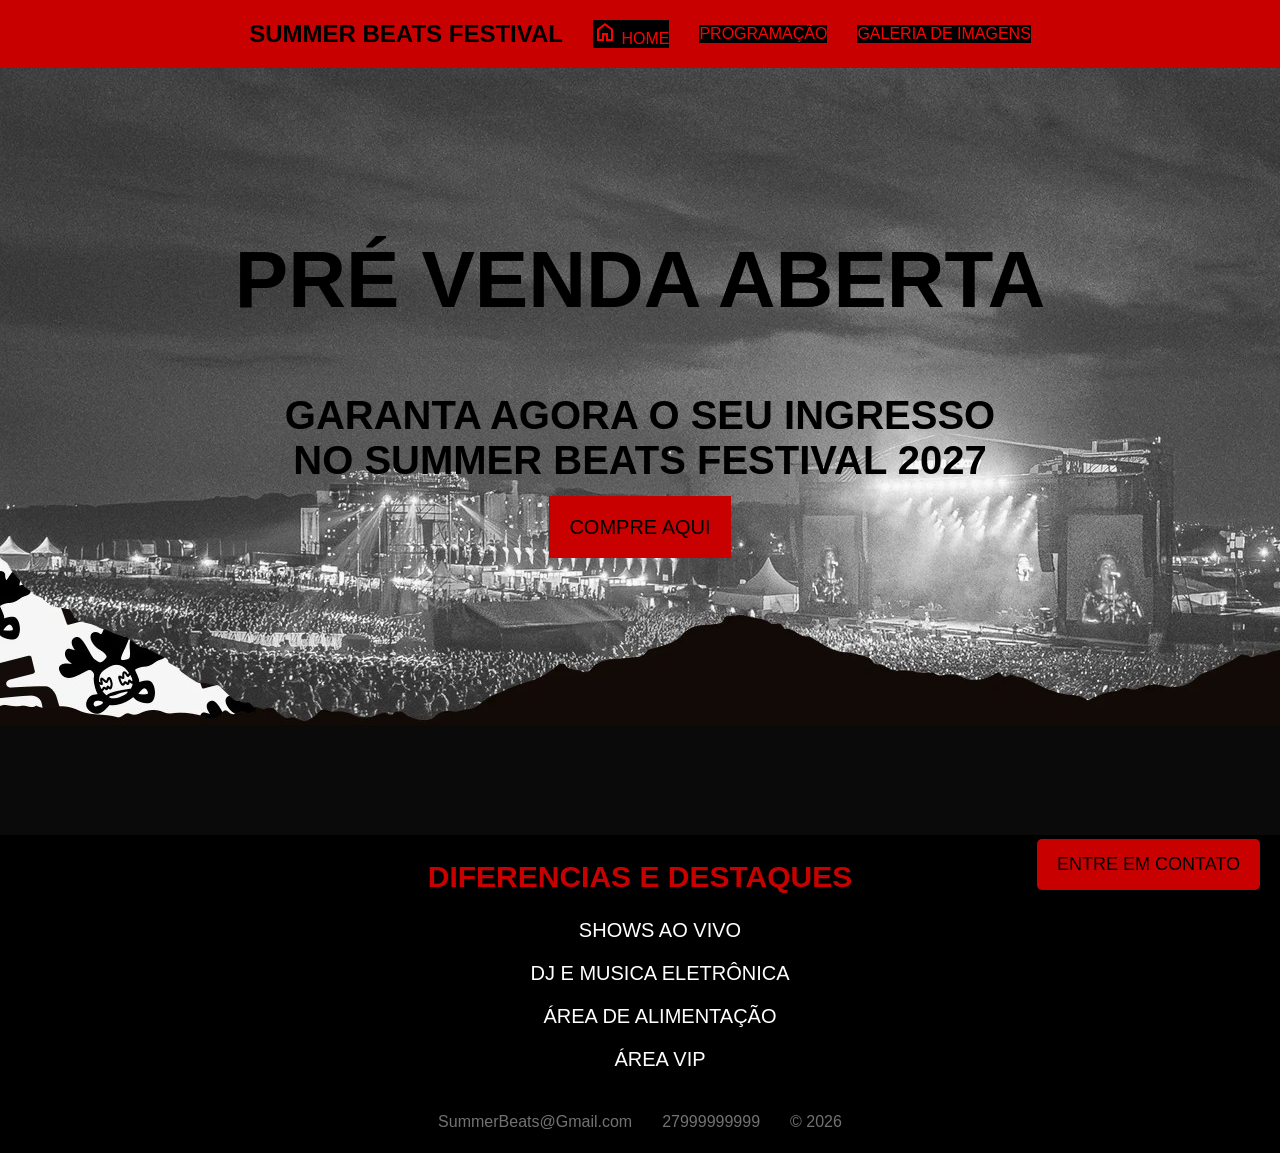
<file: index.html>
<!doctype html>
<html lang="pt-BR">
  <head>
    <meta charset="UTF-8" />
    <meta name="viewport" content="width=device-width, initial-scale=1.0" />

    <!--CSS Externo-->
    <link rel="stylesheet" href="style.css" />

    <link
      rel="stylesheet"
      href="https://fonts.googleapis.com/css2?family=Material+Symbols+Outlined"
    />

    <!--CSS Interno-->
    <style>
      body {
        background-color: black;
      }
    </style>

    <title>Summer Beats Festival</title>
  </head>

  <body>
    <header>
      <!-- Seletor por Classe -->
      <nav class="navegacao">
        <ul>
          <!--CSS Inline-->
          <h1 style="font-family: Arial, Helvetica, sans-serif">
            SUMMER BEATS FESTIVAL
          </h1>
          <a href="./index.html"
            ><span class="material-symbols-outlined"> home </span> HOME
          </a>
          <a href="./programacao.html">PROGRAMAÇÃO</a>
          <a href="./galeria.html">GALERIA DE IMAGENS</a>
        </ul>
      </nav>
    </header>

    <main>
      <!-- Seletor por Classe -->
      <section class="ingresso">
        <h1>PRÉ VENDA ABERTA</h1>
        <h2>
          GARANTA AGORA O SEU INGRESSO <br />
          NO SUMMER BEATS FESTIVAL 2027
        </h2>
        <a href="https://www.lollapaloozabr.com/"> COMPRE AQUI </a>
      </section>

      <!-- Seletor por Classe -->
      <section class="informacao">
        <h2>DIFERENCIAS E DESTAQUES</h2>
        <ul>
          <p>SHOWS AO VIVO</p>
          <p>DJ E MUSICA ELETRÔNICA</p>
          <p>ÁREA DE ALIMENTAÇÃO</p>
          <p>ÁREA VIP</p>
        </ul>
      </section>
    </main>

    <footer>
      <p>SummerBeats@Gmail.com</p>
      <p>27999999999</p>
      <p>&copy; 2026</p>
      <a href="./contato.html" class="botao-contato">ENTRE EM CONTATO</a>
    </footer>
  </body>
</html>
</file>
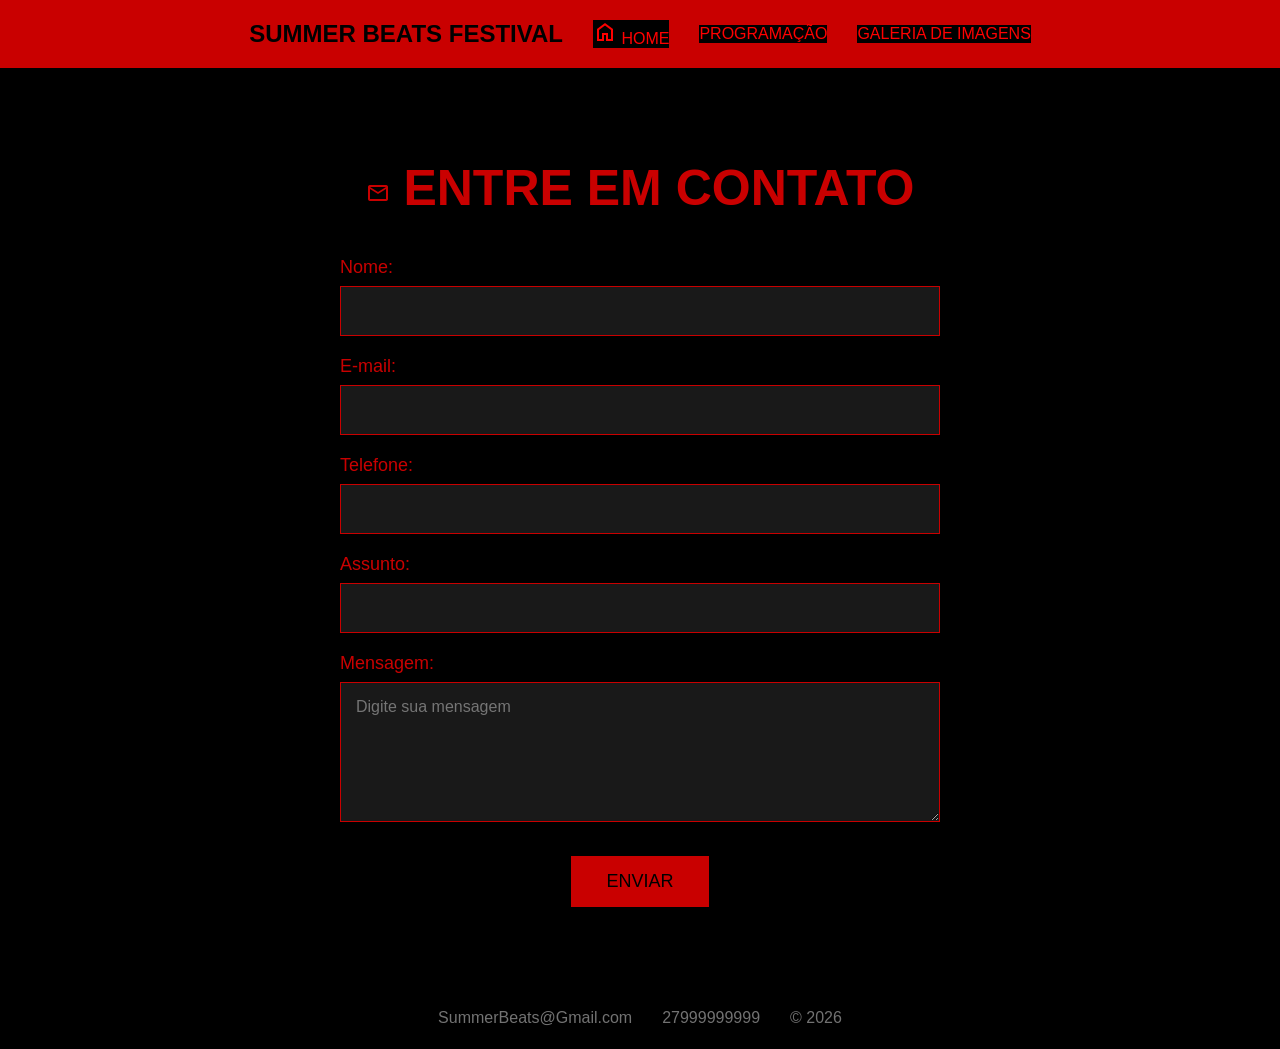
<file: contato.html>
<!doctype html>
<html lang="en">
  <head>
    <meta charset="UTF-8" />
    <meta name="viewport" content="width=device-width, initial-scale=1.0" />
    <link rel="stylesheet" href="style.css" />

    <link
      rel="stylesheet"
      href="https://fonts.googleapis.com/css2?family=Material+Symbols+Outlined"
    />

    <title>Document</title>
  </head>
  <body>
    <header>
      <nav class="navegacao">
        <ul>
          <h1 style="font-family: Arial, Helvetica, sans-serif">
            SUMMER BEATS FESTIVAL
          </h1>
          <a href="./index.html"
            ><span class="material-symbols-outlined"> home </span> HOME
          </a>
          <a href="./programacao.html">PROGRAMAÇÃO</a>
          <a href="./galeria.html">GALERIA DE IMAGENS</a>
        </ul>
      </nav>
    </header>

    <main>
      <section class="contato">
        <h1>
          <span class="material-symbols-outlined"> mail </span> ENTRE EM CONTATO
        </h1>

        <!-- Formulário de Contato -->
        <form>
          <label for="nome"> Nome: </label>
          <input type="text" name="nome" id="nome" />

          <label for="email"> E-mail: </label>
          <input type="text" name="email" id="email" />

          <label for="telefone"> Telefone: </label>
          <input type="text" name="telefone" id="telefone" />

          <label for="assunto"> Assunto: </label>
          <input type="text" name="assunto" id="assunto" />

          <label for="mensagem"> Mensagem: </label>
          <textarea
            id="mensagem"
            name="mensagem"
            rows="6"
            placeholder="Digite sua mensagem"
          ></textarea>
          <button type="submit">
            <i class="fa-solid fa-paper-plane"></i> ENVIAR
          </button>
        </form>
      </section>
    </main>
    <footer>
      <p>SummerBeats@Gmail.com</p>
      <p>27999999999</p>
      <p>&copy; 2026</p>
    </footer>
  </body>
</html>
</file>
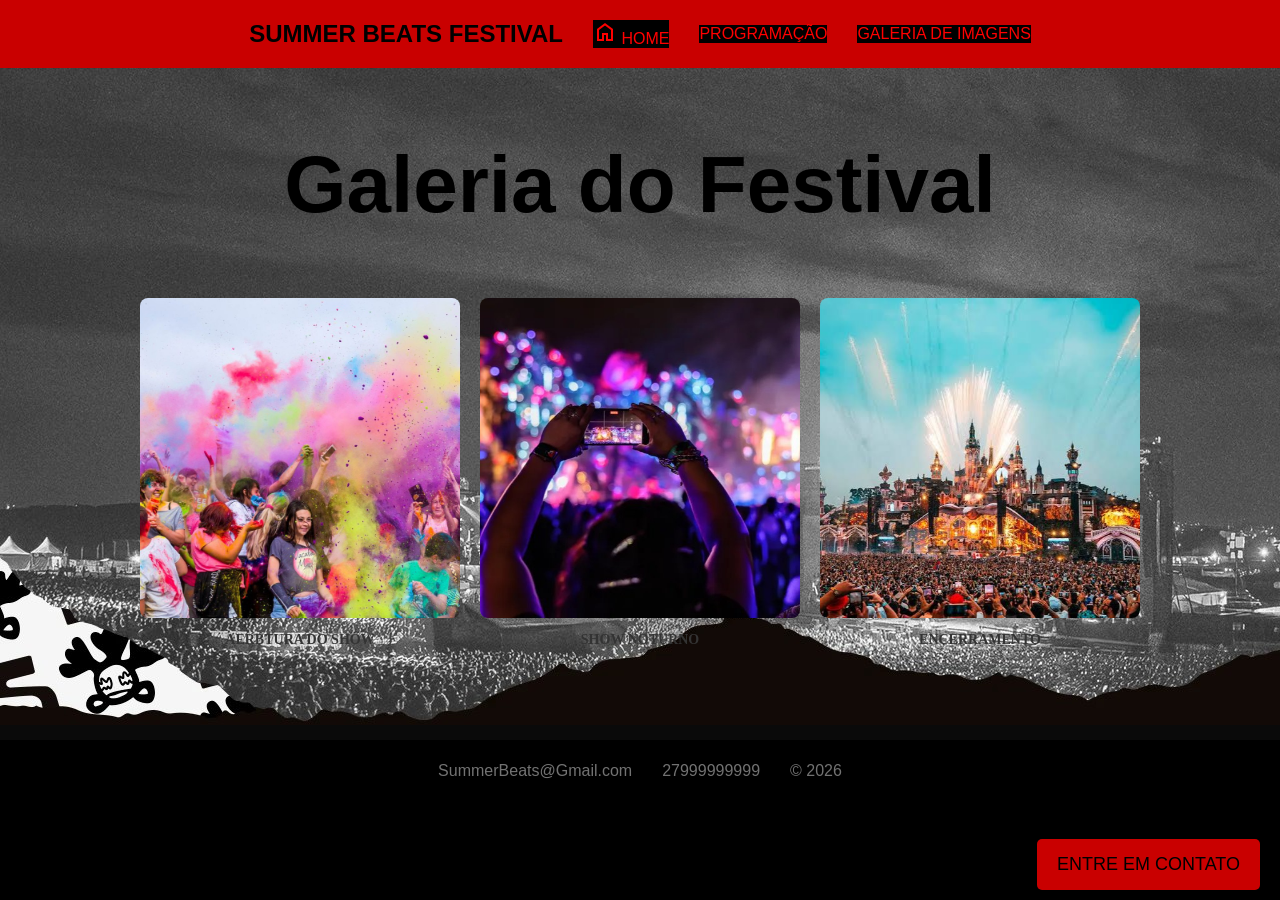
<file: galeria.html>
<!doctype html>
<html lang="en">
  <head>
    <meta charset="UTF-8" />
    <meta name="viewport" content="width=device-width, initial-scale=1.0" />
    <title>Document</title>
    <link rel="stylesheet" href="style.css" />
    <link
      rel="stylesheet"
      href="https://fonts.googleapis.com/css2?family=Material+Symbols+Outlined"
    />
  </head>
  <body>
    <header>
      <!-- Seletor por Classe -->
      <nav class="navegacao">
        <ul>
          <h1 style="font-family: Arial, Helvetica, sans-serif">
            SUMMER BEATS FESTIVAL
          </h1>
          <a href="./index.html"
            ><span class="material-symbols-outlined"> home </span> HOME
          </a>
          <a href="./programacao.html">PROGRAMAÇÃO</a>
          <a href="./galeria.html">GALERIA DE IMAGENS</a>
        </ul>
      </nav>
    </header>

    <main>
      <!-- Seletor por Classe -->
      <section class="galeria">
        <h1>Galeria do Festival</h1>
        <!-- Seletor por Classe -->
        <div class="Imagem">
          <figure>
            <img
              src="./img/festival2.jpg"
              alt="Foto do Vestival 2026"
              width="300px"
              height="300px"
            />
            <figcaption>AERBTURA DO SHOW</figcaption>
          </figure>

          <figure>
            <img
              src="./img/festival3.jpg"
              alt="SHOW NOTURNO"
              width="300px"
              height="300px"
            />
            <figcaption>SHOW NOTURNO</figcaption>
          </figure>

          <figure>
            <img
              src="./img/festival4.jpg"
              alt="ENCERRAMENTO"
              width="300px"
              height="300px"
            />
            <figcaption>ENCERRAMENTO</figcaption>
          </figure>
        </div>
      </section>
    </main>

    <footer>
      <p>SummerBeats@Gmail.com</p>
      <p>27999999999</p>
      <p>&copy; 2026</p>
      <a href="./contato.html" class="botao-contato">ENTRE EM CONTATO</a>
    </footer>
  </body>
</html>
</file>
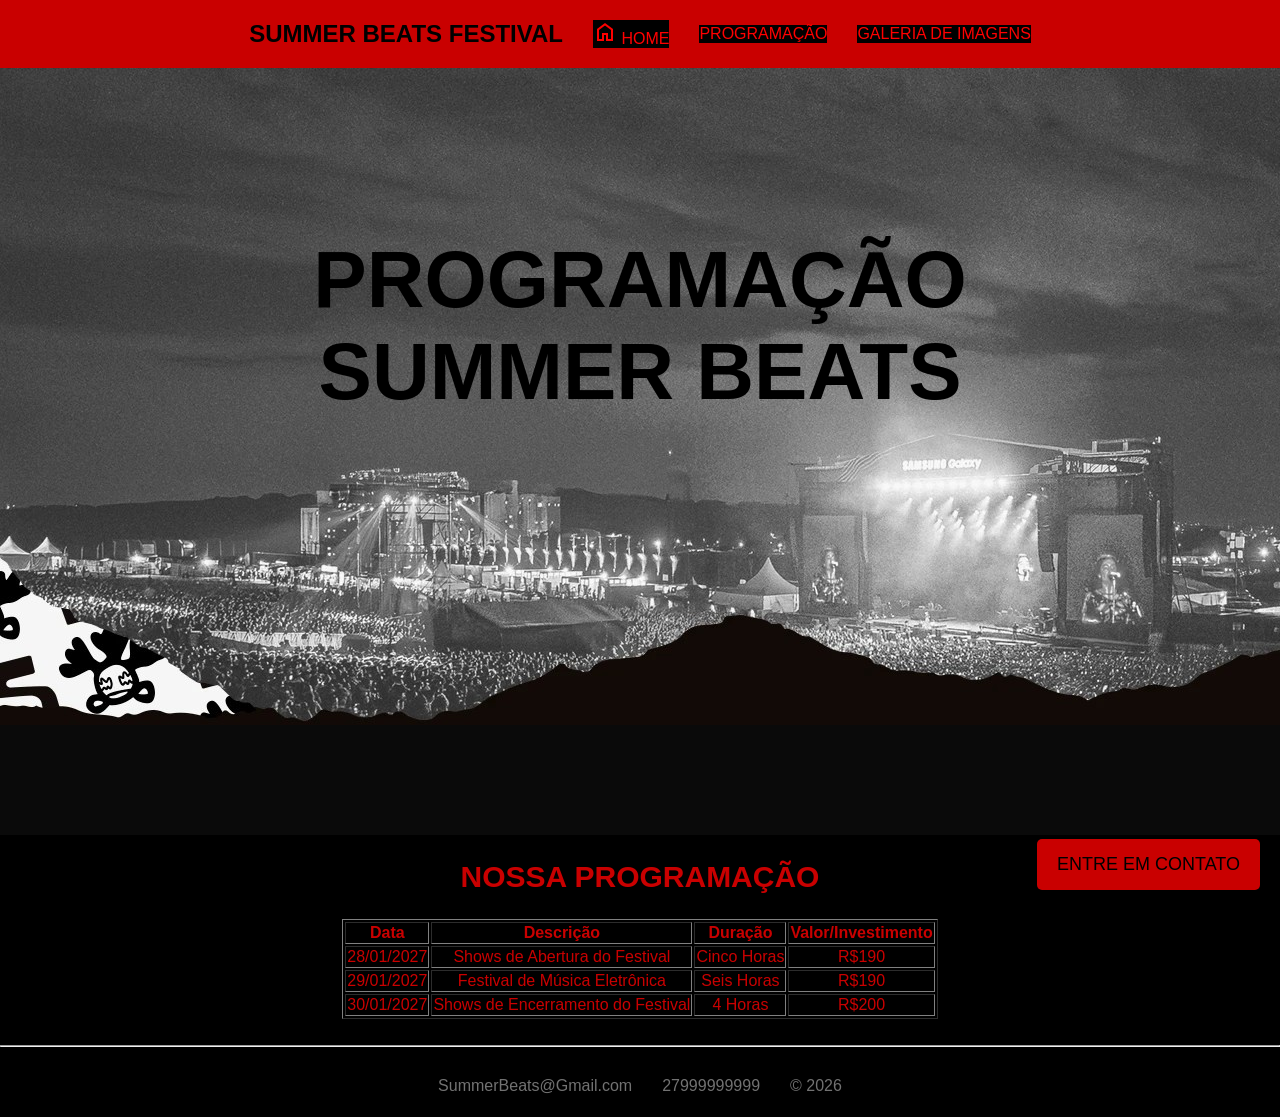
<file: programacao.html>
<!doctype html>
<html lang="en">
  <head>
    <meta charset="UTF-8" />
    <meta name="viewport" content="width=device-width, initial-scale=1.0" />
    <title>Document</title>
    <link rel="stylesheet" href="style.css" />
    <link
      rel="stylesheet"
      href="https://fonts.googleapis.com/css2?family=Material+Symbols+Outlined"
    />
  </head>
  <body id="body-programacao">
    <header>
      <nav class="navegacao">
        <ul>
          <h1 style="font-family: Arial, Helvetica, sans-serif">
            SUMMER BEATS FESTIVAL
          </h1>
          <a href="./index.html"
            ><span class="material-symbols-outlined"> home </span> HOME
          </a>
          <a href="./programacao.html">PROGRAMAÇÃO</a>
          <a href="./galeria.html">GALERIA DE IMAGENS</a>
        </ul>
      </nav>
    </header>

    <main>
      <!-- Seletor por ID -->
      <section id="programacao">
        <h1>
          PROGRAMAÇÃO <br />
          SUMMER BEATS
        </h1>
      </section>

      <!-- Seletor por Classe -->
      <section class="evento">
        <h2>NOSSA PROGRAMAÇÃO</h2>
        <!-- Seletor por Classe -->
        <div class="container">
          <table border="1">
            <thead>
              <tr>
                <th>Data</th>
                <th>Descrição</th>
                <th>Duração</th>
                <th>Valor/Investimento</th>
              </tr>
            </thead>

            <tbody>
              <td>28/01/2027</td>
              <td>Shows de Abertura do Festival</td>
              <td>Cinco Horas</td>
              <td>R$190</td>
            </tbody>

            <tbody>
              <td>29/01/2027</td>
              <td>Festival de Música Eletrônica</td>
              <td>Seis Horas</td>
              <td>R$190</td>
            </tbody>

            <tbody>
              <td>30/01/2027</td>
              <td>Shows de Encerramento do Festival</td>
              <td>4 Horas</td>
              <td>R$200</td>
            </tbody>
          </table>
        </div>
      </section>
    </main>

    <br />
    <hr />

    <footer>
      <p>SummerBeats@Gmail.com</p>
      <p>27999999999</p>
      <p>&copy; 2026</p>
      <a href="./contato.html" class="botao-contato">ENTRE EM CONTATO</a>
    </footer>
  </body>
</html>
</file>
<file: style.css>
body {
  margin: 0;
  padding: 0;
  background-color: black;
}

/* Google Fonts */
@import url("https://fonts.googleapis.com/css2?family=Alata&display=swap");

/* Seletor por Classe */
.navegacao ul {
  /* Layout com Flexbox */
  margin: 0;
  padding: 0;
  display: flex;
  justify-content: center;
  align-items: center;
  gap: 30px;
  background-color: rgb(201, 0, 0);
}

/* Seletor por Classe */
.navegacao a {
  /* Layout com Flexbox */
  font-family: "Alata", sans-serif;
  text-decoration: none;
  color: red;
  background-color: black;
  padding: auto;
}

/* Seletor por Classe */
.navegacao a:hover {
  text-decoration: none;
  font-family: Arial, Helvetica, sans-serif;
  color: white;
  background-color: black;
}

/* Seletor por Classe */
.ingresso {
  background-image: url(./img/festival.jpg);
  background-repeat: no-repeat;
  background-size: 1920px auto;
  width: 100%;
  max-width: 1920px;
  height: 667px;
  margin-left: auto;
  margin-right: auto;
  background-position: 50% 0px;
}

/* Seletor por Classe */
.ingresso {
  margin: auto;
  padding-top: 100px;
  display: block;
  text-align: center;
  gap: 30px;
  background-color: rgba(156, 156, 156, 0.062);
}

/* Seletor por Classe */
.ingresso h1 {
  font-family: Arial, Helvetica, sans-serif;
  font-size: 80px;
}

/* Seletor por Classe */
.ingresso h2 {
  font-family: Arial, Helvetica, sans-serif;
  font-size: 40px;
}

/* Seletor por Classe */
.ingresso a {
  text-decoration: none;
  font-family: Arial, Helvetica, sans-serif;
  font-size: 20px;
  color: black;
  background-color: rgb(201, 0, 0);
  padding: 20px;
}

/* Seletor por Classe */
.informacao {
  font-family: Arial, Helvetica, sans-serifF;
  display: block;
  margin-top: 0;
  text-align: center;
  gap: 30px;
  background-color: rgb(0, 0, 0);
}

/* Seletor por Classe */
.ingresso a:hover {
  text-decoration: none;
  font-family: Arial, Helvetica, sans-serif;
  color: white;
}

/* Seletor por Classe */
.informacao h2 {
  font-size: 30px;
  color: rgb(201, 0, 0);
}

/* Seletor por Classe */
.informacao p {
  font-size: 20px;
  color: white;
}

/* Seletor por Tag */
footer {
  font-family: Arial, Helvetica, sans-serif;
  font-size: 6p;
  color: rgba(255, 255, 255, 0.446);
  padding: 6px;
  display: flex;
  justify-content: center;
  align-items: center;
  gap: 30px;
}

/* Position */
.botao-contato {
  position: fixed;
  right: 20px;
  bottom: 10px;
  background-color: rgb(201, 0, 0);
  color: black;
  padding: 15px 20px;
  text-decoration: none;
  font-family: Arial, Helvetica, sans-serif;
  font-size: 18px;
  border-radius: 5px;
}

.botao-contato:hover {
  color: white;
}


/* css para programação */

/* Seletor por ID */
#programacao {
  /* Layout com Flexbox */
  background-image: url(./img/festival.jpg);
  background-repeat: no-repeat;
  background-size: 1920px auto;
  width: 100%;
  max-width: 1920px;
  height: 667px;
  margin-left: auto;
  margin-right: auto;
  background-position: 50% 0px;
}

/* Seletor por ID */
#programacao {
  margin: auto;
  padding-top: 100px;
  display: block;
  text-align: center;
  background-color: rgba(156, 156, 156, 0.062);
}

/* Seletor por ID */
#programacao h1 {
  font-family: Arial, Helvetica, sans-serif;
  font-size: 80px;
}

/* Seletor por Classe */
.evento {
  font-family: Arial, Helvetica, sans-serifF;
  display: block;
  margin-top: 0;
  text-align: center;
  gap: 30px;
  background-color: rgb(0, 0, 0);
}

/* Seletor por Classe */
.evento h2 {
  font-size: 30px;
  color: rgb(201, 0, 0);
}

/* Seletor por Classe */
.container {
  display: flex;
  justify-content: center;
  align-items: center;
}

/* Seletor por Classe */
.container td,
th {
  font-family: Arial, Helvetica, sans-serifF;
  color: rgb(201, 0, 0);
}

/* css para a galeria */
/* Seletor por Classe */
.galeria {
  /* Layout com Flexbox */
  background-image: url(./img/festival.jpg);
  background-repeat: no-repeat;
  background-size: 1920px auto;
  width: 100%;
  max-width: 1920px;
  height: 667px;
  margin-left: auto;
  margin-right: auto;
  background-position: 50% 0px;
}

/* Seletor por Classe */
.galeria {
  margin: auto;
  padding-top: 5px;
  display: block;
  text-align: center;
  background-color: rgba(156, 156, 156, 0.062);
}

/* Seletor por Classe */
.galeria h1 {
  font-family: Arial, Helvetica, sans-serif;
  font-size: 80px;
}

/* Seletor por Classe */
/* Layout com Grid */
.Imagem {
  display: grid;
  grid-template-columns: repeat(3, 1fr);
  gap: 20px; 
  max-width: 1000px;
  margin: 0 auto;
}

.Imagem figure {
  margin: 0;
  text-align: center; 
}

.Imagem img {
  width: 100%;
  height: auto;
  object-fit: cover;
  border-radius: 8px;
}

.Imagem figcaption {
  margin-top: 10px;
  font-weight: bold;
  font-size: 14px;
  color: #333;
}



/* CSS para contato */

.contato {
  background-color: black;
  color: white;
  font-family: Arial, Helvetica, sans-serif;
  text-align: center;
  padding: 50px;
  position: relative;
}

.contato h1 {
  color: rgb(201, 0, 0);
  font-size: 50px;
  margin-bottom: 40px;
}

.contato form {
  width: 600px;
  margin: auto;
  text-align: left;
}

.contato label {
  display: block;
  color: rgb(201, 0, 0);
  font-size: 18px;
  margin-top: 20px;
  margin-bottom: 8px;
}

.contato input,
.contato textarea {
  width: 100%;
  box-sizing: border-box;
  padding: 15px;
  background-color: rgb(25, 25, 25);
  border: 1px solid rgb(201, 0, 0);
  color: white;
  font-family: Arial, Helvetica, sans-serif;
  font-size: 16px;
}

.contato button {
  display: block;
  margin: 30px auto;
  padding: 15px 35px;
  border: none;
  background-color: rgb(201, 0, 0);
  color: black;
  font-size: 18px;
}

.contato button:hover {
  color: white;
}
</file>
